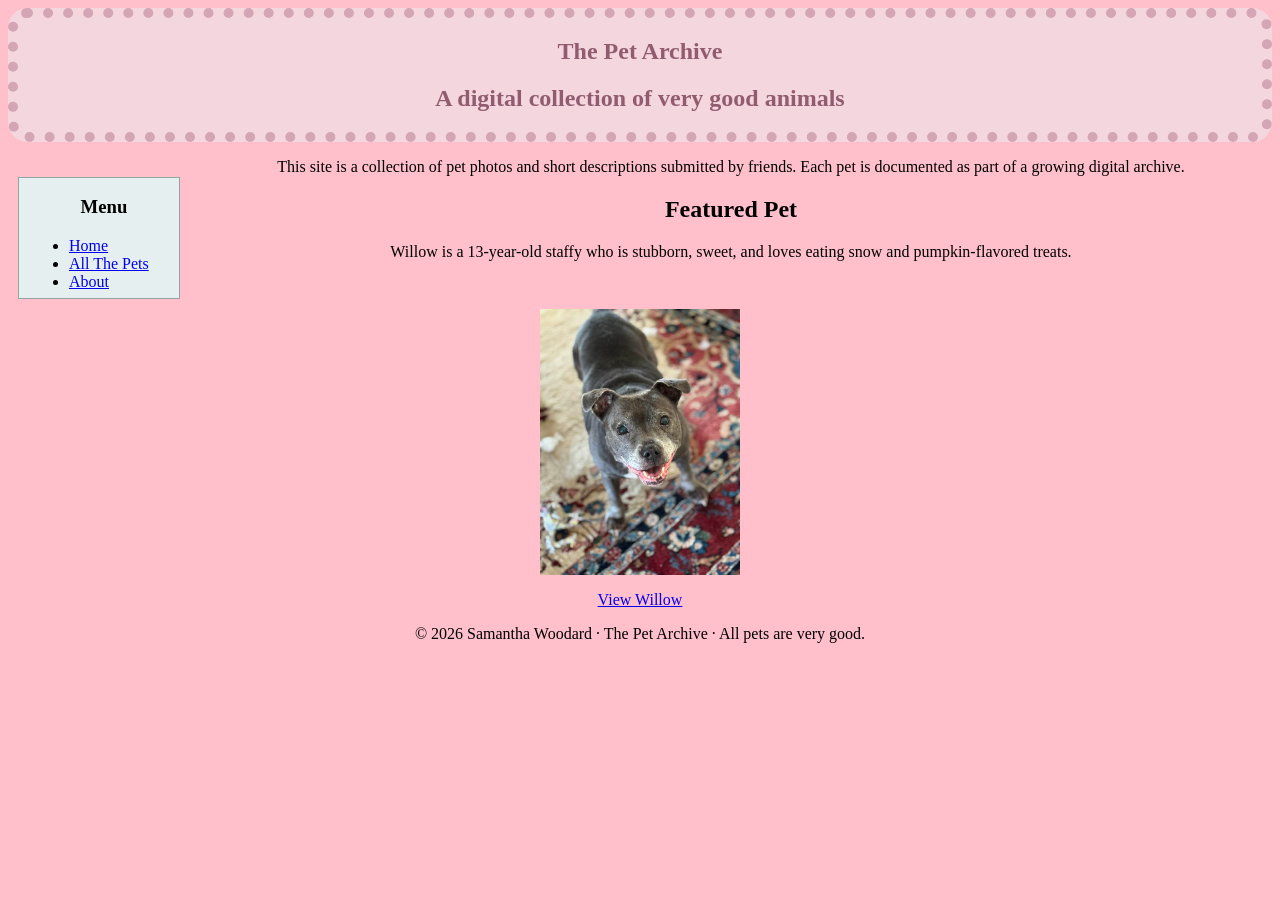
<file: index.html>
<!DOCTYPE html>
<html>
    
<head> 
    
<meta charset="UTF-8">
<meta name="viewport" content="width=device-width, initial-scale=1.0">
<link rel="stylesheet" href="week72/style.css">
<title>The Pet Archive</title>
    
</head>

<body>

<div id="header">
    <h2>The Pet Archive</h2>
    <h2>A digital collection of very good animals</h2>
</div>

<div id="menu">
    <h3>Menu</h3>
    <ul>
        <li><a href="index.html">Home</a></li>
        <li><a href="week72/allpets.html">All The Pets</a></li>
        <li><a href="week72/about.html">About</a></li>
    </ul>
</div>

<div id="centerbody">
    <p>
        This site is a collection of pet photos and short descriptions submitted by friends. 
        Each pet is documented as part of a growing digital archive.
    </p>

    <h2>Featured Pet</h2>

    <p>
        Willow is a 13-year-old staffy who is stubborn, sweet, and loves eating snow and pumpkin-flavored treats.
    </p>
    
    <div class="image-container">
        <img src="week72/bestdog.jpg" width="200" alt="A photo of my dog Willow">
    </div>

    <p>
        <a href="https://samjbarron.github.io/info654/week72/bestdog.html" target="_blank">
            View Willow
        </a>
    </p>
</div>

<div id="footer">
    <p>&copy; 2026 Samantha Woodard · The Pet Archive · All pets are very good.</p>
</div>

</body>
</html>
</file>
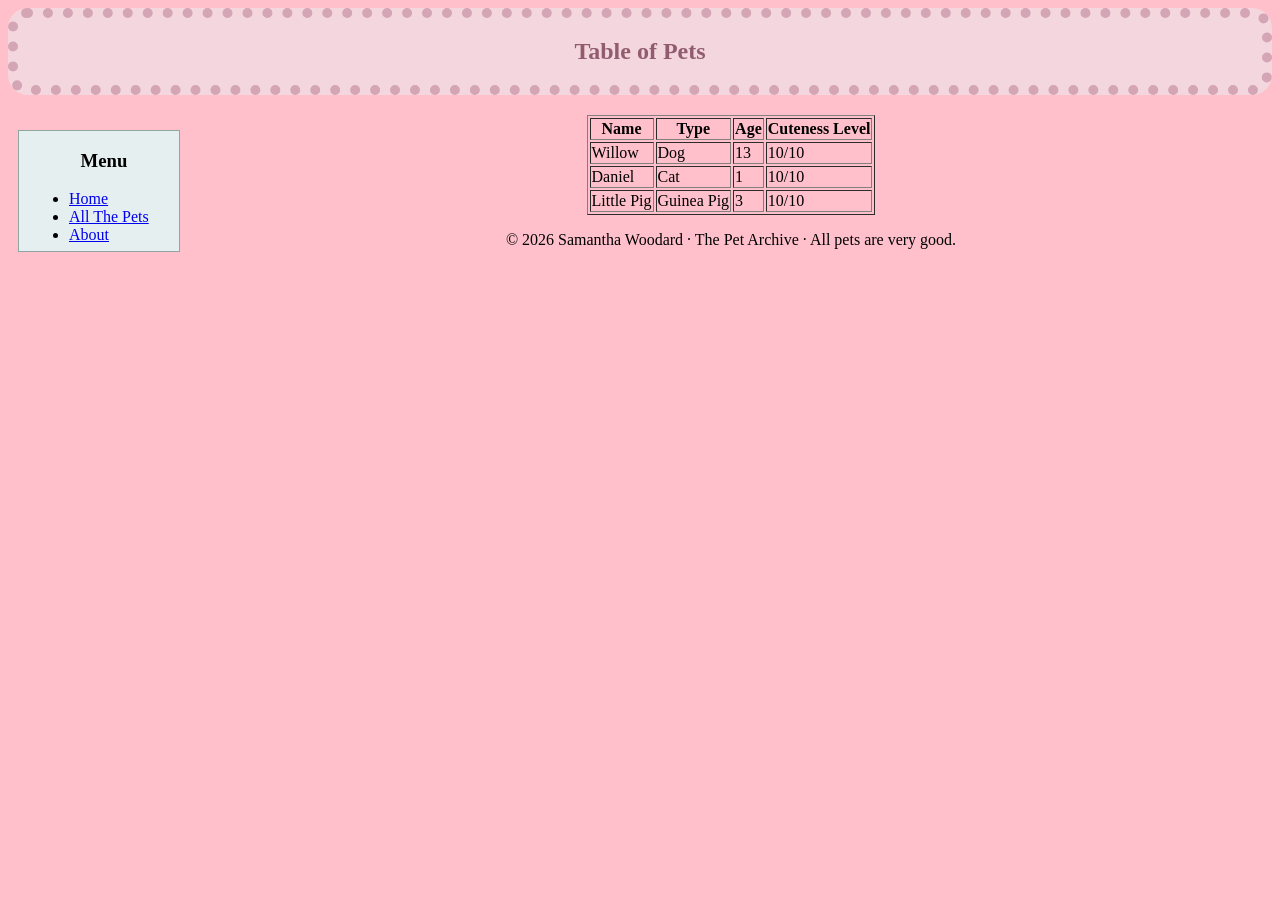
<file: week72/about.html>
<!DOCTYPE html>
<html>
<head> 
<meta charset="UTF-8">
<meta name="viewport" content="width=device-width, initial-scale=1.0">  
<link rel="stylesheet" href="style.css">

    <title>Table</title>
</head>

<body>


<div id="header">
    <h2> Table of Pets</h2>
</div>

<div id="menu">
    <h3>Menu</h3>
    <ul>
        <li><a href="../index.html">Home</a></li>
        <li><a href="allpets.html">All The Pets</a></li>
        <li><a href="about.html">About</a></li>
    </ul>
</div>

<table border="1">
    <tr>
        <th>Name</th>
        <th>Type</th>
        <th>Age</th>
        <th>Cuteness Level</th>
    </tr>
    <tr>
        <td>Willow</td>
        <td>Dog</td>
        <td>13</td>
        <td>10/10</td>
    </tr>
    <tr>
        <td>Daniel</td>
        <td>Cat</td>
        <td>1</td>
        <td>10/10</td>
    </tr>
    <tr>
        <td>Little Pig</td>
        <td>Guinea Pig</td>
        <td>3</td>
        <td>10/10</td>
    </tr>

</table>

<div id="footer">
    <p> &copy; 2026 Samantha Woodard · The Pet Archive · All pets are very good.</p>
</div>

    </body> 
</html>
</file>
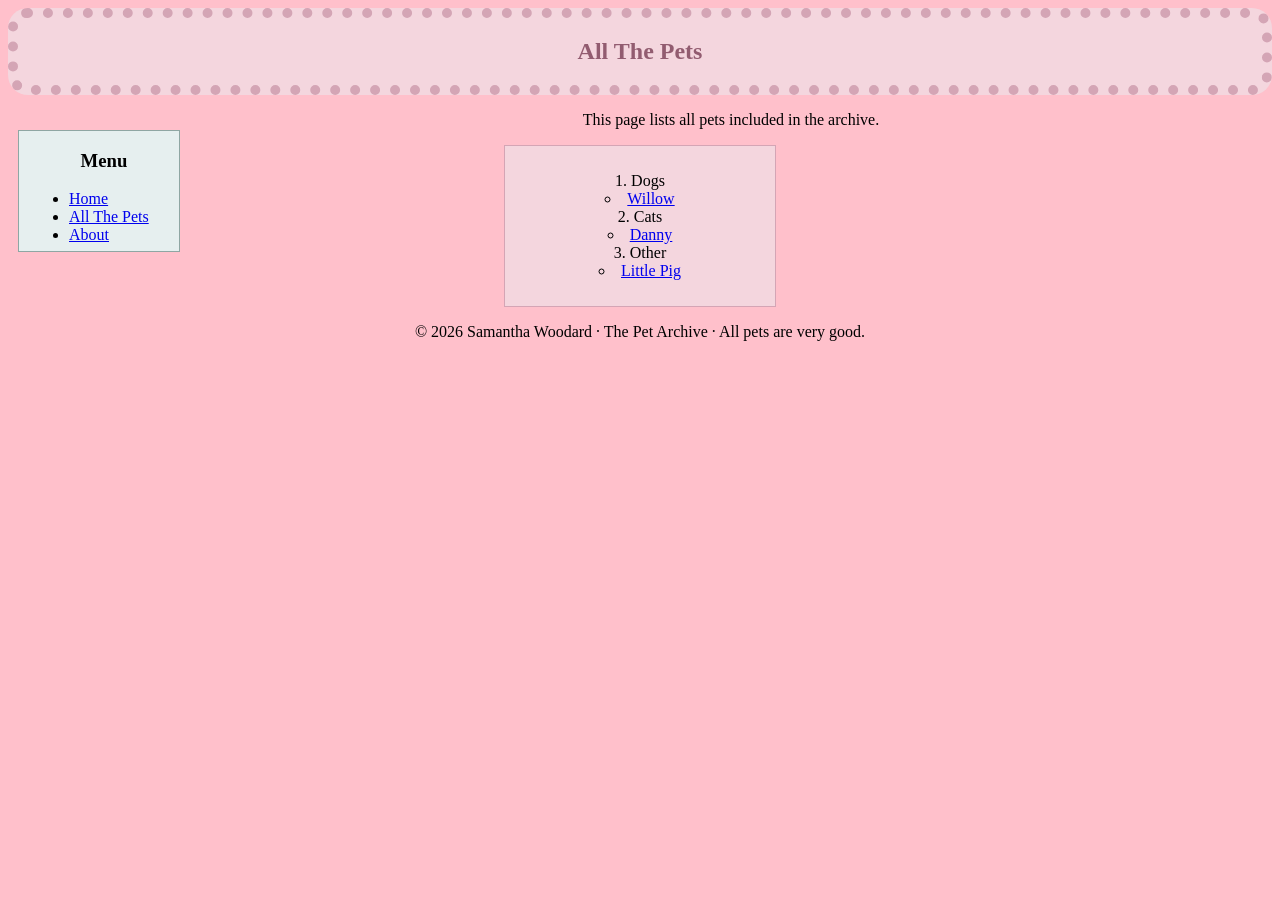
<file: week72/allpets.html>
<!DOCTYPE html>
<html>
<head> 
<meta charset="UTF-8">
<meta name="viewport" content="width=device-width, initial-scale=1.0">
<link rel="stylesheet" href="style.css">
    
    <title>All The Pets</title>
</head>

<body>

<div id="header">
    <h2> All The Pets</h2>
</div>

<div id="menu">
    <h3>Menu</h3>
    <ul>
        <li><a href="../index.html">Home</a></li>
        <li><a href="allpets.html">All The Pets</a></li>
        <li><a href="about.html">About</a></li>
    </ul>
</div>

<p>This page lists all pets included in the archive.</p>
<div id="petlist">
    
<ol>
  <li>Dogs
    <ul>
      <li><a href="bestdog.html">Willow</a></li>
        
    </ul>
  </li>
  <li>Cats
    <ul>
      <li><a href="danny.html">Danny</a></li>
        
    </ul>
  </li>
  <li>Other
    <ul>
      <li><a href="littlepig.html">Little Pig</a></li>
        
    </ul>
  </li>
</ol>
</div>
    
<div id="footer">
    <p> &copy; 2026 Samantha Woodard · The Pet Archive · All pets are very good.</p>
</div>

</body>
</html>
</file>
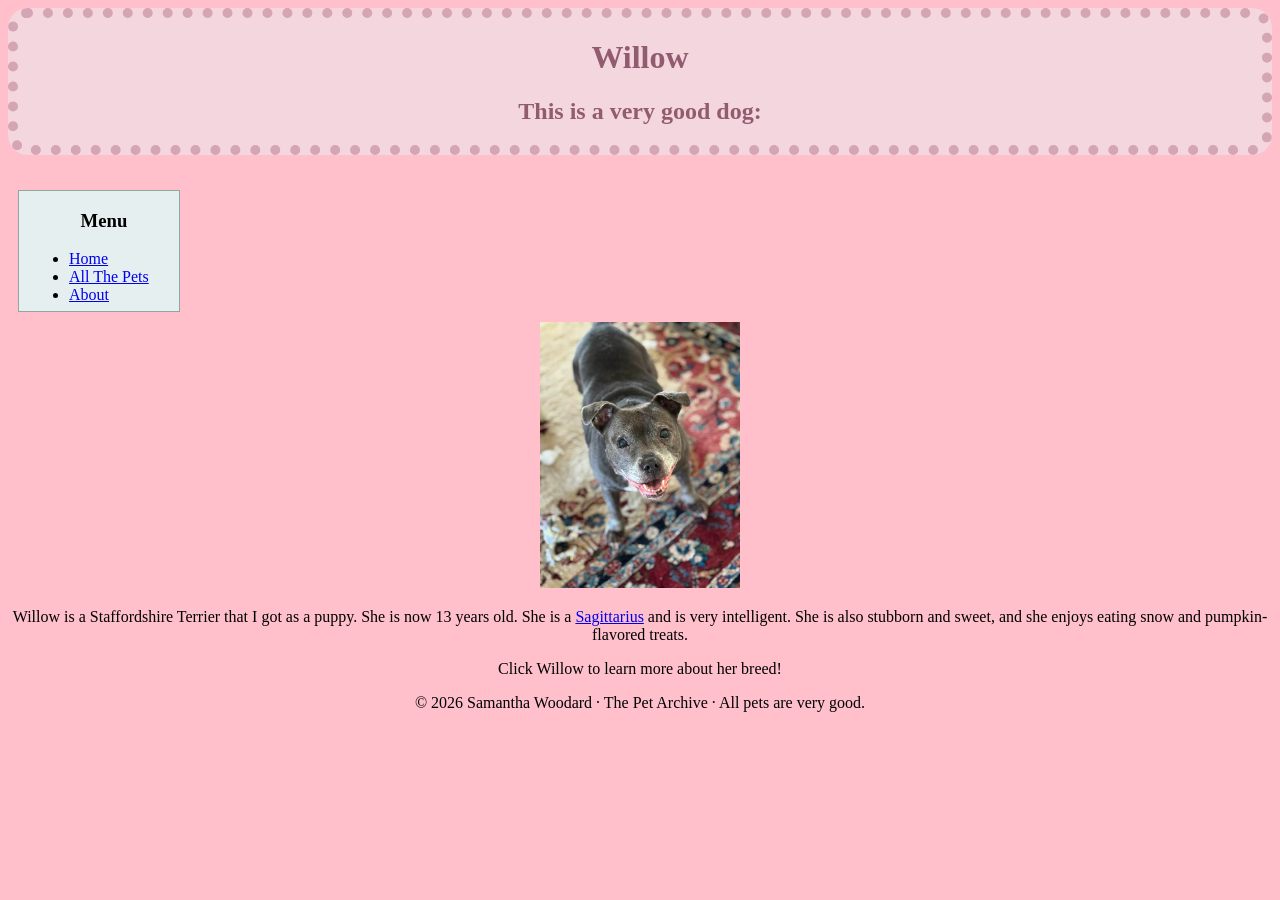
<file: week72/bestdog.html>
<!DOCTYPE html>
<html>
<head> 
<meta charset="UTF-8">
<meta name="viewport" content="width=device-width, initial-scale=1.0">
<link rel="stylesheet" href="style.css">
    
    <title>Featured Pet</title>
</head> 

<body>


<div id="header">
    <h1>Willow</h1>
    <h2>This is a very good dog:</h2>
</div>

<div id="menu">
    <h3>Menu</h3>
    <ul>
        <li><a href="../index.html">Home</a></li>
        <li><a href="allpets.html">All The Pets</a></li>
        <li><a href="about.html">About</a></li>
    </ul>
</div>
    
<div class="image-container">
   <a href="https://en.wikipedia.org/wiki/Staffordshire_Bull_Terrier">
       <img src="bestdog.jpg" width="200" alt="A photo of my dog Willow">
   </a>
</div>

<p>
    Willow is a Staffordshire Terrier that I got as a puppy. 
    She is now 13 years old. She is a <a href="https://www.allure.com/story/sagittarius-zodiac-sign-personality-traits">Sagittarius</a> and is very intelligent. She is also stubborn and sweet, and she enjoys eating snow and pumpkin-flavored treats. 
    
</p>

    <p>Click Willow to learn more about her breed!</p>
<div id="footer">
    <p>&copy; 2026 Samantha Woodard · The Pet Archive · All pets are very good.</p>
</div>
</body> 
</html>
</file>
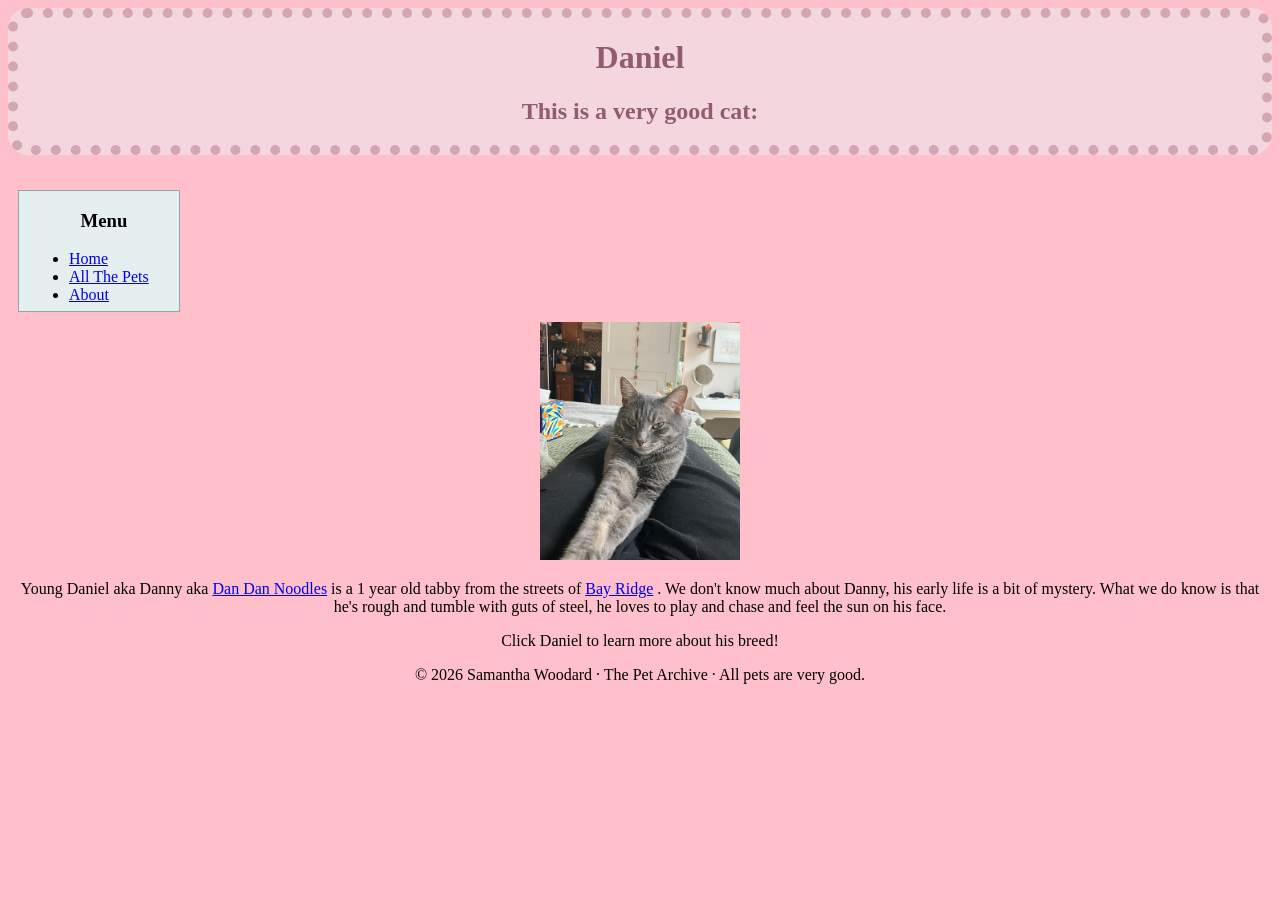
<file: week72/danny.html>
<!DOCTYPE html>
<html>
<head> 
<meta charset="UTF-8">
<meta name="viewport" content="width=device-width, initial-scale=1.0">

<link rel="stylesheet" href="style.css">
    <title>Daniel</title>
    
</head> 

<body>


<div id="header">
    <h1>Daniel</h1>
    <h2>This is a very good cat:</h2>
</div>

<div id="menu">
    <h3>Menu</h3>
    <ul>
        <li><a href="../index.html">Home</a></li>
        <li><a href="allpets.html">All The Pets</a></li>
        <li><a href="about.html">About</a></li>
    </ul>
</div>
    
<div class="image-container">
   <a href="https://cats.com/tabby-cats">
       <img src="Danny.png" width="200" alt="A photo of a cat named Danny">
   </a>
</div>

<p>
   Young Daniel aka Danny aka <a href="https://thewoksoflife.com/dan-dan-noodles/">Dan Dan Noodles</a> is a 1 year old tabby from the streets of <a href="https://www.nyctourism.com/new-york/brooklyn/bay-ridge/">Bay Ridge</a> . 
   We don't know much about Danny, his early life is a bit of mystery. 
   What we do know is that he's rough and tumble with guts of steel, he loves to play and chase and feel the sun on his face. 

</p>

    <p>Click Daniel to learn more about his breed!</p>
<div id="footer">
    <p> &copy; 2026 Samantha Woodard · The Pet Archive · All pets are very good.</p>
</div>
</body> 
</html>
</file>
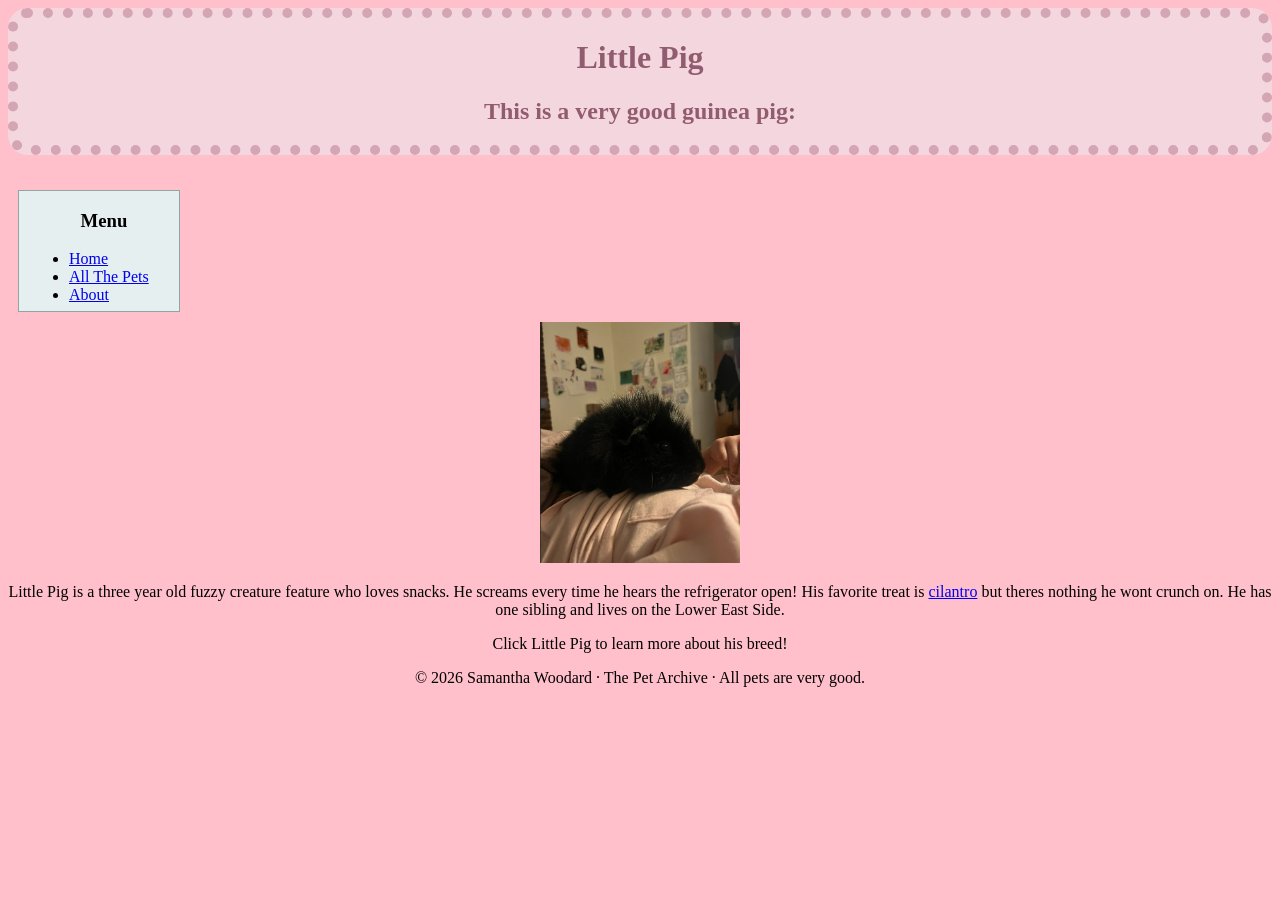
<file: week72/littlepig.html>
<!DOCTYPE html>
<html>
<head> 
<meta charset="UTF-8">
<meta name="viewport" content="width=device-width, initial-scale=1.0">

<link rel="stylesheet" href="style.css">
<title>Little Pig</title>

</head> 

<body>


<div id="header">
    <h1>Little Pig</h1>
    <h2>This is a very good guinea pig:</h2>
</div>

<div id="menu">
    <h3>Menu</h3>
    <ul>
       <li><a href="../index.html">Home</a></li>
        <li><a href="allpets.html">All The Pets</a></li>
        <li><a href="about.html">About</a></li>
    </ul>
</div>
    
<div class="image-container">
   <a href=https://nationalzoo.si.edu/animals/guinea-pig>
       <img src="littlepig.png" width="200" alt="A photo of a pig named little pig">
   </a>
</div>

<p>
   Little Pig is a three year old fuzzy creature feature who loves snacks. He screams every time he hears the refrigerator open! His favorite treat is <a href="https://www.britannica.com/story/why-does-cilantro-taste-like-soap-to-some-people">cilantro</a> but theres nothing he wont crunch on. He has one sibling and lives on the Lower East Side.

</p>
<p> Click Little Pig to learn more about his breed!
</p>
<div id="footer">
    <p> &copy; 2026 Samantha Woodard · The Pet Archive · All pets are very good.</p>
</div>

</body> 
</html>
</file>
<file: week72/style.css>
#header {
    background-color: #F4D6DE;
    border-radius: 20px;
    border: 10px dotted #D4A5B5;
    color: #925c70;
}

#menu {
    margin: 10px;
    margin-top: 35px;
    float: left;
    padding-left: 10px;
    border: 1px solid #8FA6A3;
    width: 150px;
    height: 120px;
    background-color: #E6EFEF;
}

#petlist {
  width: 250px; 
    margin: 0 auto;
    text-align: center;
    background-color: #F4D6DE;
    border: 1px solid #D4A5B5;
    padding: 10px
   }

#petlist ol,
#petlist ul {
    list-style-position: inside;
    padding-left: 0;
    text-align: center;
}

table {
     margin: 0 auto;
    margin-top: 20px;
}

body {
    background-color: pink;
}

h1, h2, h3, p {
    text-align: center;
}

img {max-width: 100%;height: auto;}


.image-container {
      display: flex;
    justify-content: center;
    margin-top: 20px;
    clear: left;
}
</file>
